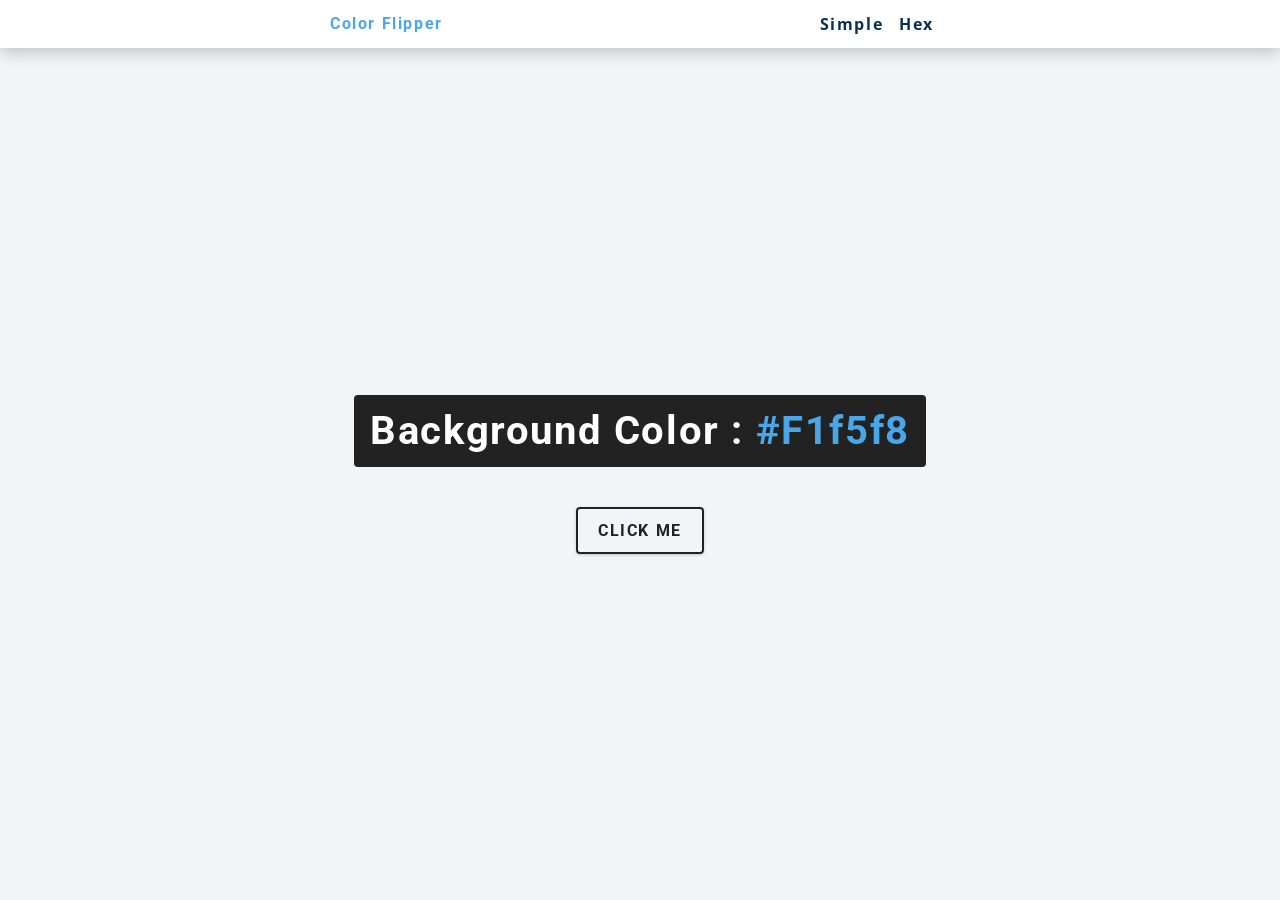
<file: 01-color-flipper/index.html>
<!DOCTYPE html>
<html lang="en">
<head>
    <meta charset="UTF-8">
    <meta http-equiv="X-UA-Compatible" content="IE=edge">
    <meta name="viewport" content="width=device-width, initial-scale=1.0">
    <title>Color Flipper</title>
    <link rel="stylesheet" href="style.css">
</head>
<body>
  <nav>
      <div class="nav-center">
        <h4>color flipper</h4>
        <ul class="nav-links">
          <li><a href="index.html">simple</a></li>
          <li><a href="hex.html">hex</a></li>
        </ul>
      </div>
    </nav>
    <main>
      <div class="container">
        <h2>background color : <span class="color">#f1f5f8</span></h2>
        <button class="btn btn-hero" id="btn">click me</button>
      </div>
    </main>
    <script src="script.js"></script>
</body>
</html>
</file>
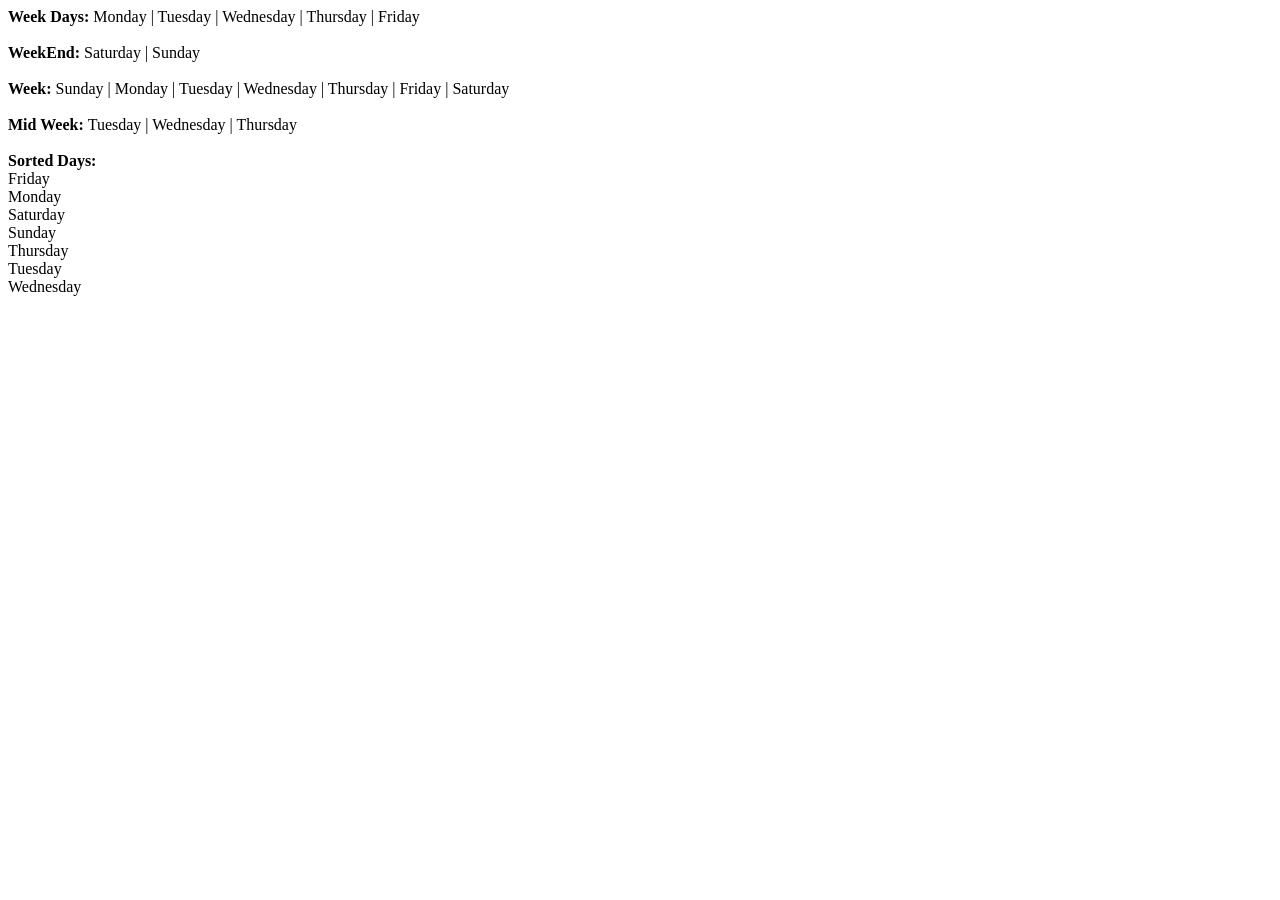
<file: 05-Array_manipulation/index.html>
<!DOCTYPE html>
<html lang="en">
<head>
    <meta charset="UTF-8">
    <meta http-equiv="X-UA-Compatible" content="IE=edge">
    <meta name="viewport" content="width=device-width, initial-scale=1.0">
    <title>writeArray</title>
    <link rel="stylesheet" href="style.css">
</head>
<body onload="writeIt()">
    <script src="script.js"></script>
</body>
</html>
</file>
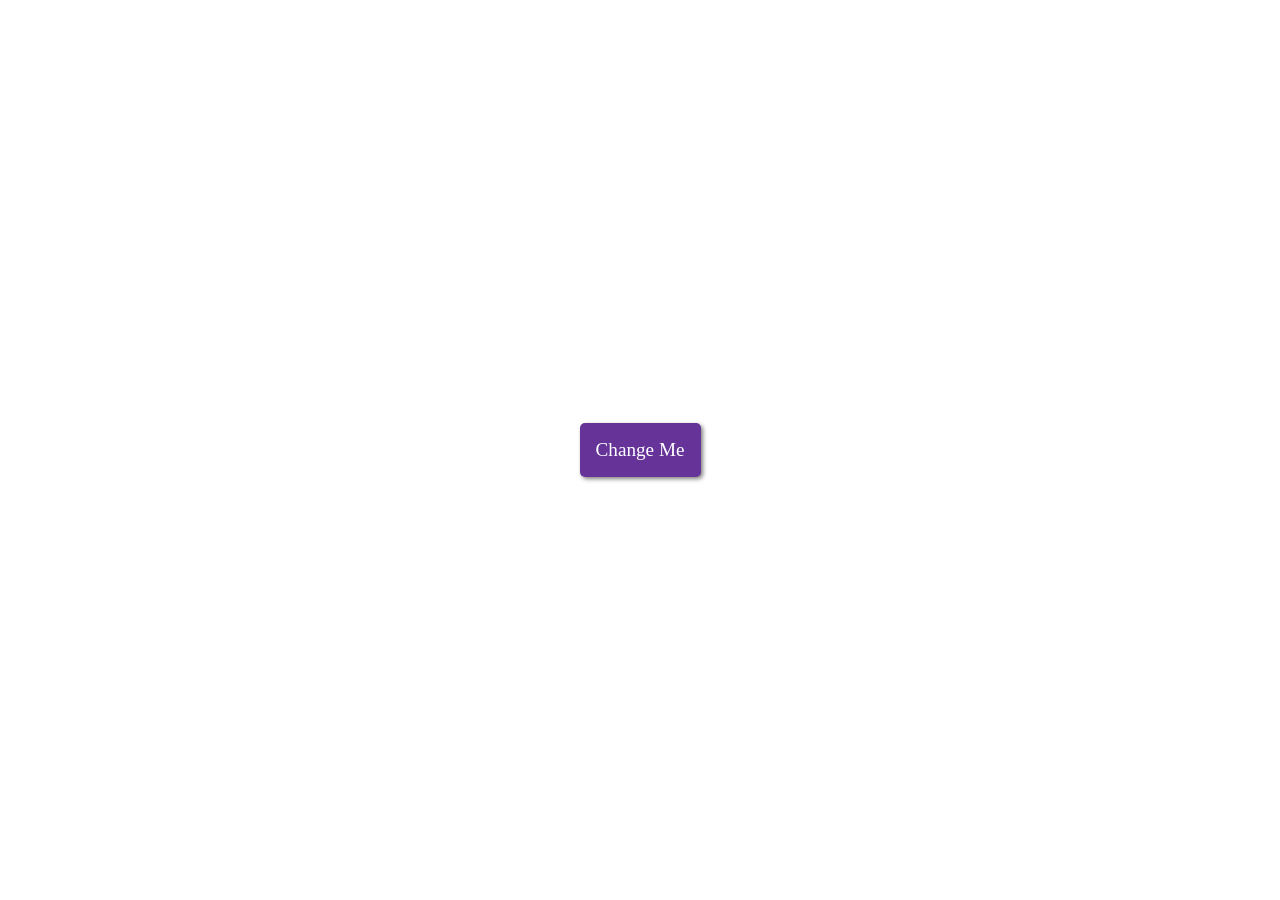
<file: 06-Background-changer/index.html>
<!DOCTYPE html>
<html lang="en">
<head>
    <meta charset="UTF-8">
    <meta http-equiv="X-UA-Compatible" content="IE=edge">
    <meta name="viewport" content="width=device-width, initial-scale=1.0">
    <title>Background-changer</title>
    <link rel="stylesheet" href="style.css">
</head>
<body>
    <button id="btn">Change Me</button>
    <script src="script.js"></script>
</body>
</html>
</file>
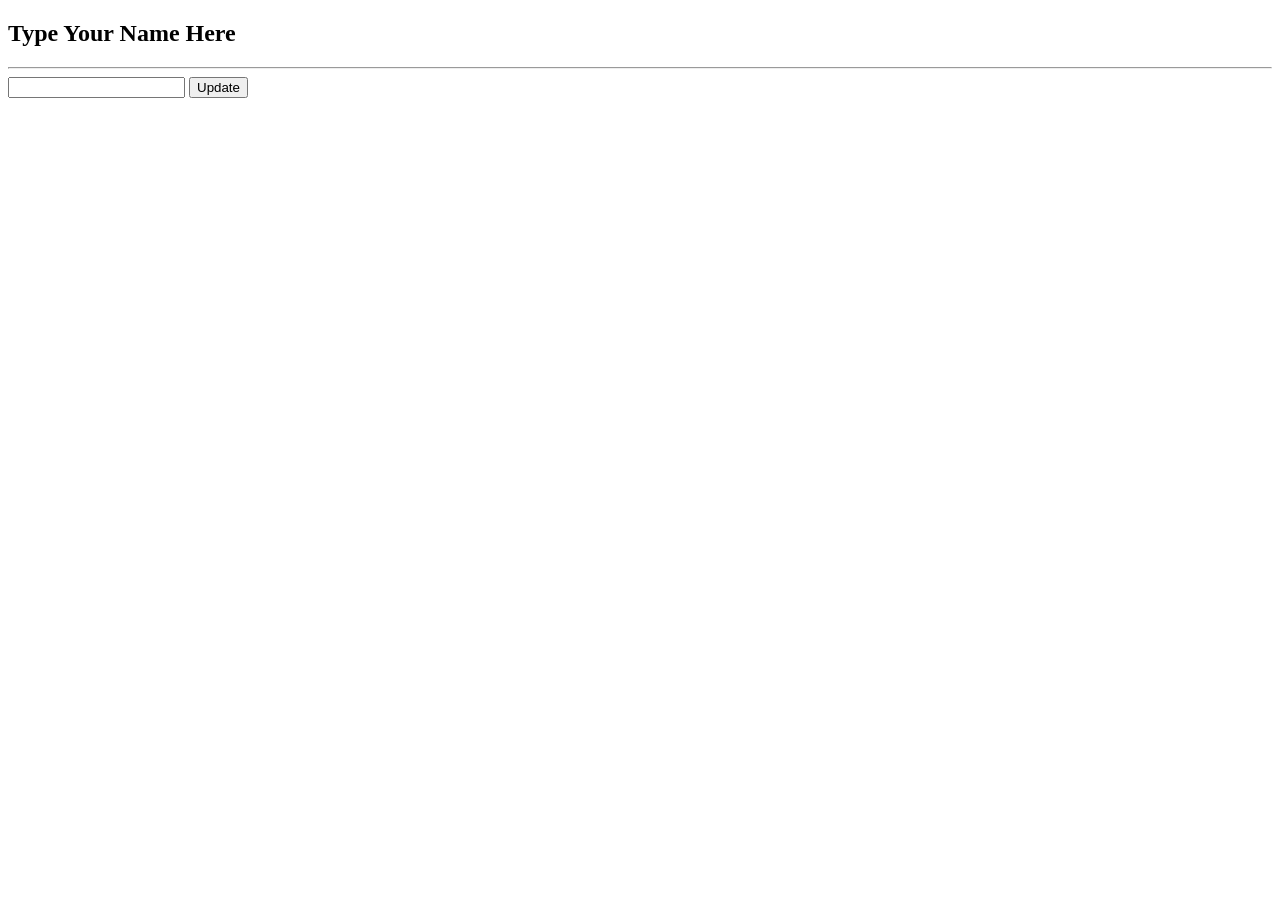
<file: 07-Dom_manipulation/index.html>
<!DOCTYPE html>
<html lang="en">
<head>
    <meta charset="UTF-8">
    <meta http-equiv="X-UA-Compatible" content="IE=edge">
    <meta name="viewport" content="width=device-width, initial-scale=1.0">
    <title>Dom_Manipulation</title>
    <link rel="stylesheet" href="style.css">
</head>
<body>
        <h2>Type Your Name Here</h2>
    <hr />
    <input id="textIn" type="text"/>
     <input type="button" onclick="textChange()" value="Update"/><br>
     <span class="heading"></span>
     <p id="p1"></p>
     <span class="heading"></span>
     <p id="p2"></p> 
    <script src="script.js"></script>
</body>
</html>
</file>
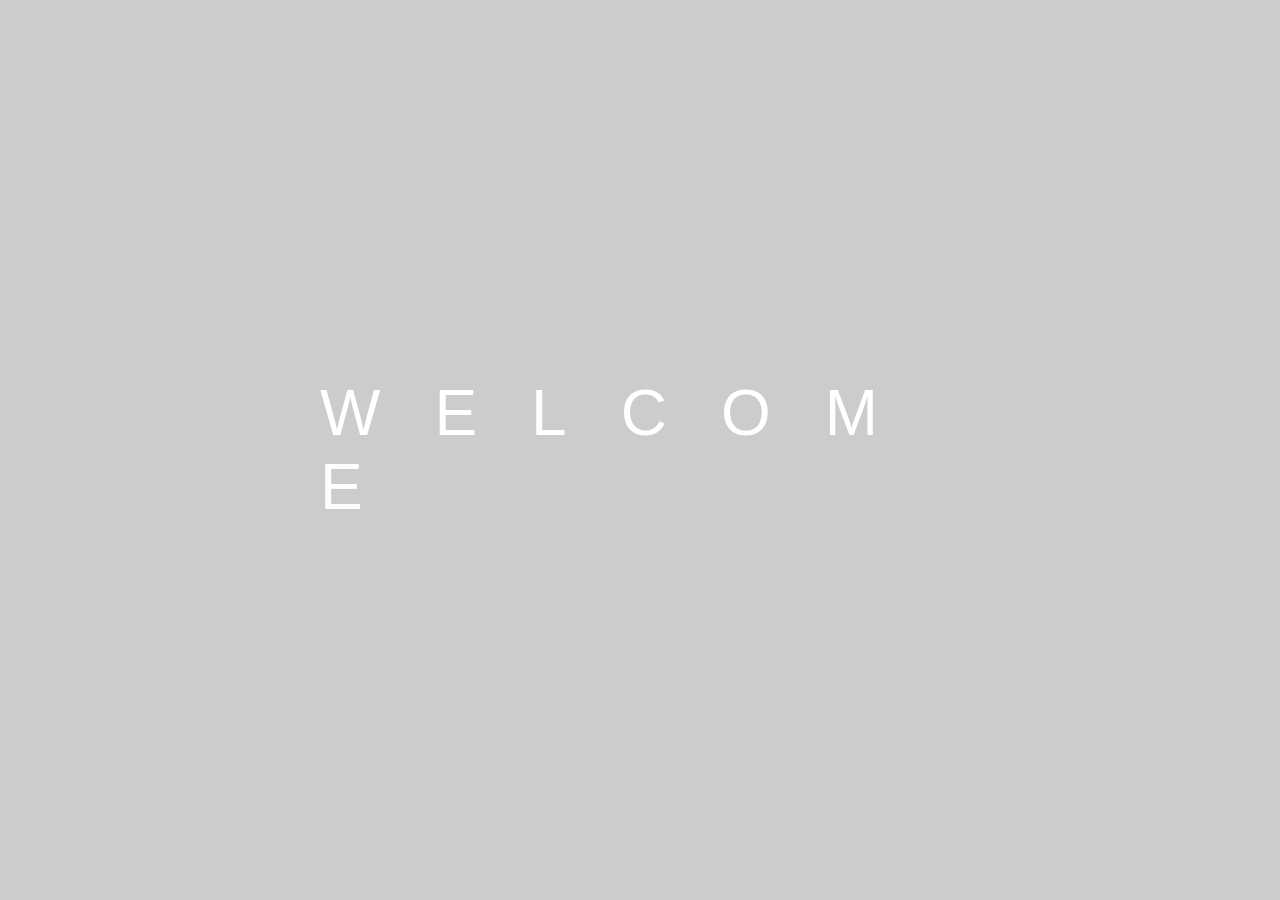
<file: 09-Flyintext/index.html>
<!DOCTYPE html>
<html lang="en">
<head>
    <meta charset="UTF-8">
    <meta http-equiv="X-UA-Compatible" content="IE=edge">
    <meta name="viewport" content="width=device-width, initial-scale=1.0">
    <title>FlyinText</title>
    <link rel="stylesheet" href="style.css">
</head>
<body>
    <div class="container">
		      <ul class="fly-in-text hidden">
                  <li>W</li>
                  <li>E</li>
                  <li>L</li>
                  <li>C</li>
                  <li>O</li>
                  <li>M</li>
                  <li>E</li>
             </ul>
    </div>
    
   <script src="https://ajax.googleapis.com/ajax/libs/jquery/3.1.1/jquery.min.js"></script>
   <script src="https://ajax.googleapis.com/ajax/libs/jquery/2.2.4/jquery.min.js"></script>
        <script src="script.js"></script>
</body>
</html>
</file>
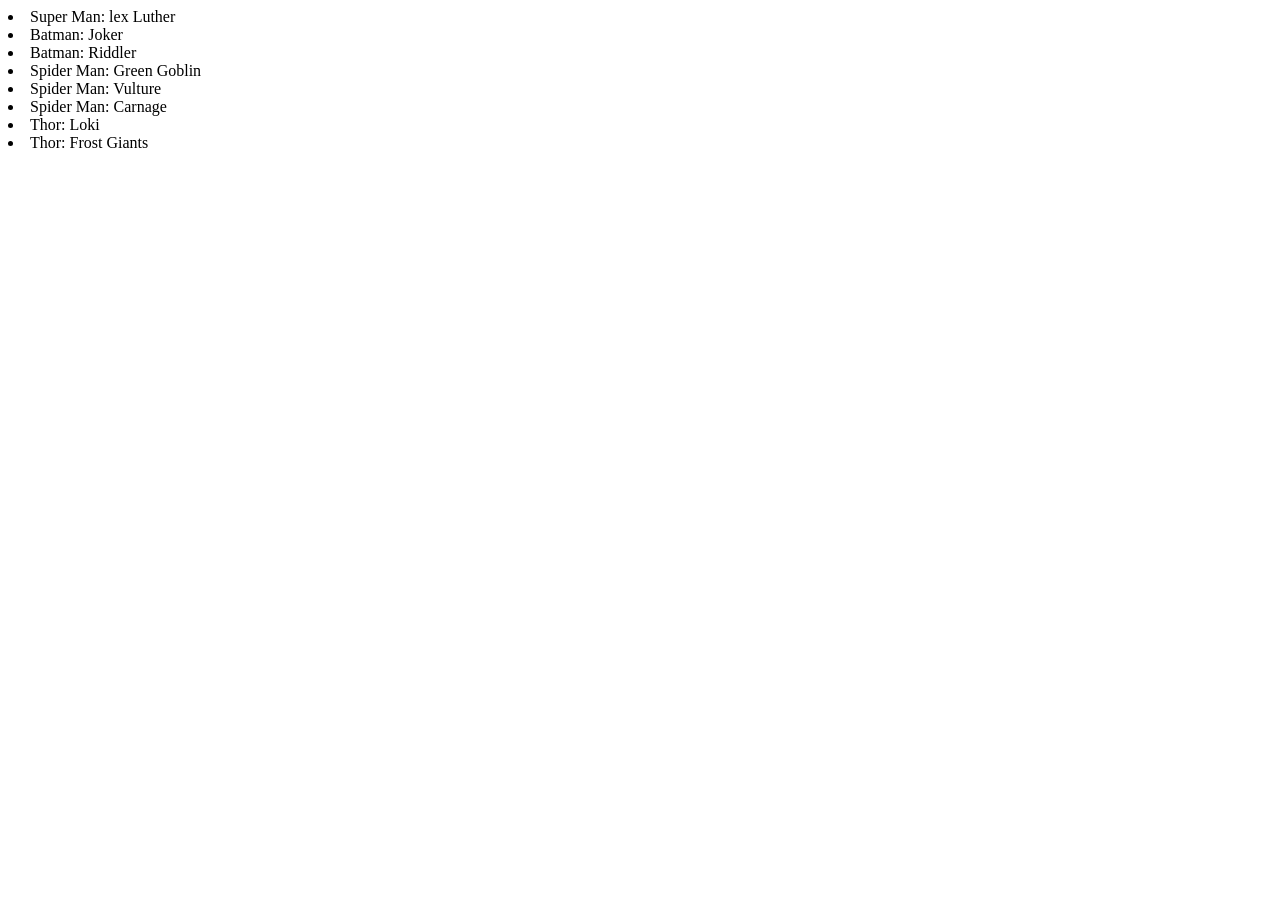
<file: 11-Js_array/index.html>
<!DOCTYPE html>
<html lang="en">
<head>
    <meta charset="UTF-8">
    <meta http-equiv="X-UA-Compatible" content="IE=edge">
    <meta name="viewport" content="width=device-width, initial-scale=1.0">
    <title>Hamburger Button</title>
    <link rel="stylesheet" href="style.css">
</head>
<body onload="writeIt()">
        <script src="script.js"></script>
</body>
</html>
</file>
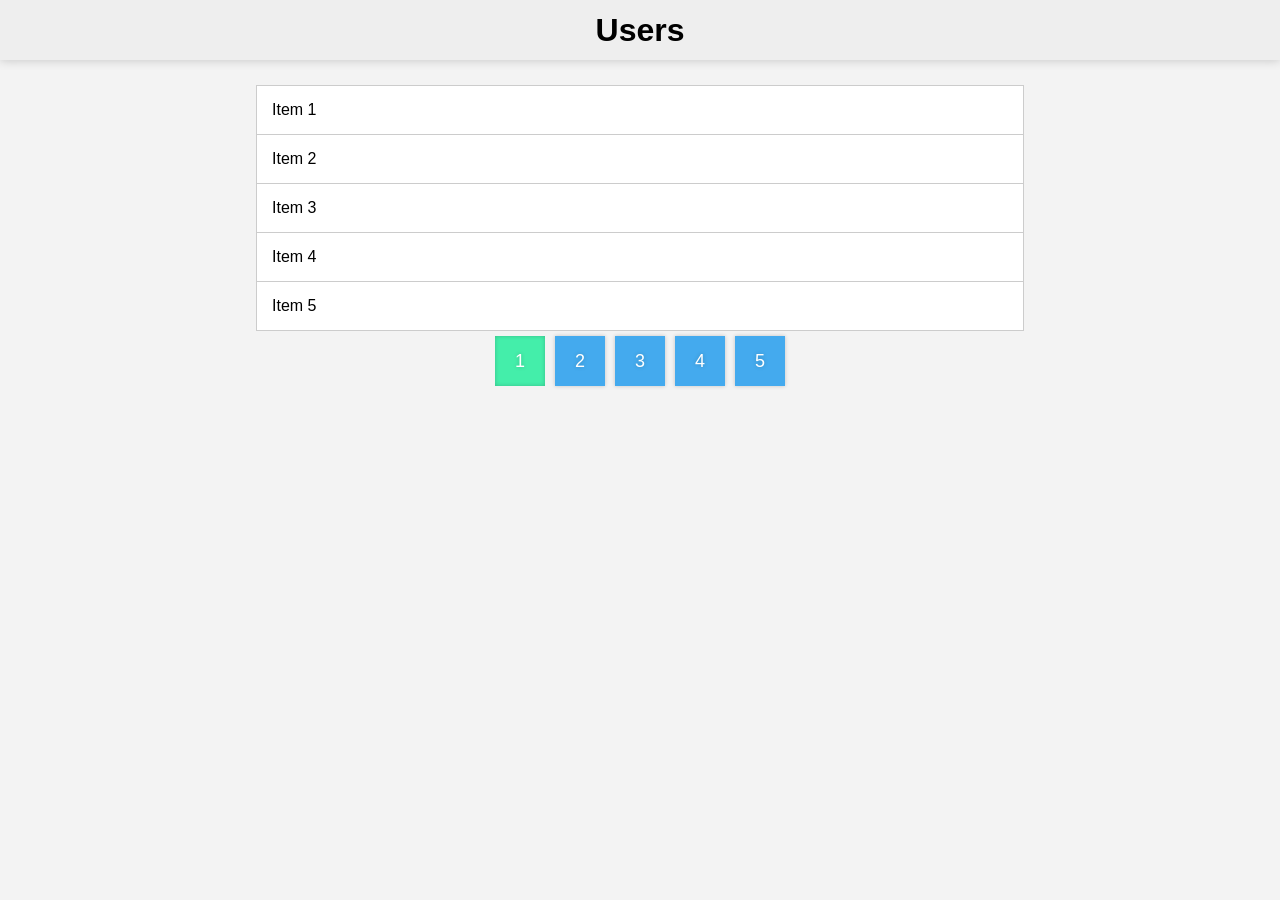
<file: 12-pagination/index.html>
<!DOCTYPE html>
<html lang="en">
  <head>
    <meta charset="UTF-8" />
    <meta http-equiv="X-UA-Compatible" content="IE=edge" />
    <meta name="viewport" content="width=device-width, initial-scale=1.0" />
    <title>Pagination</title>
    <link rel="stylesheet" href="style.css" />
  </head>
  <body>
    <header>
      <h1>Users</h1>
    </header>
    <main>
      <div class="list" id="list"></div>
      <div class="pagenumbers" id="pagination"></div>
    </main>
    <script src="script.js"></script>
  </body>
</html>
</file>
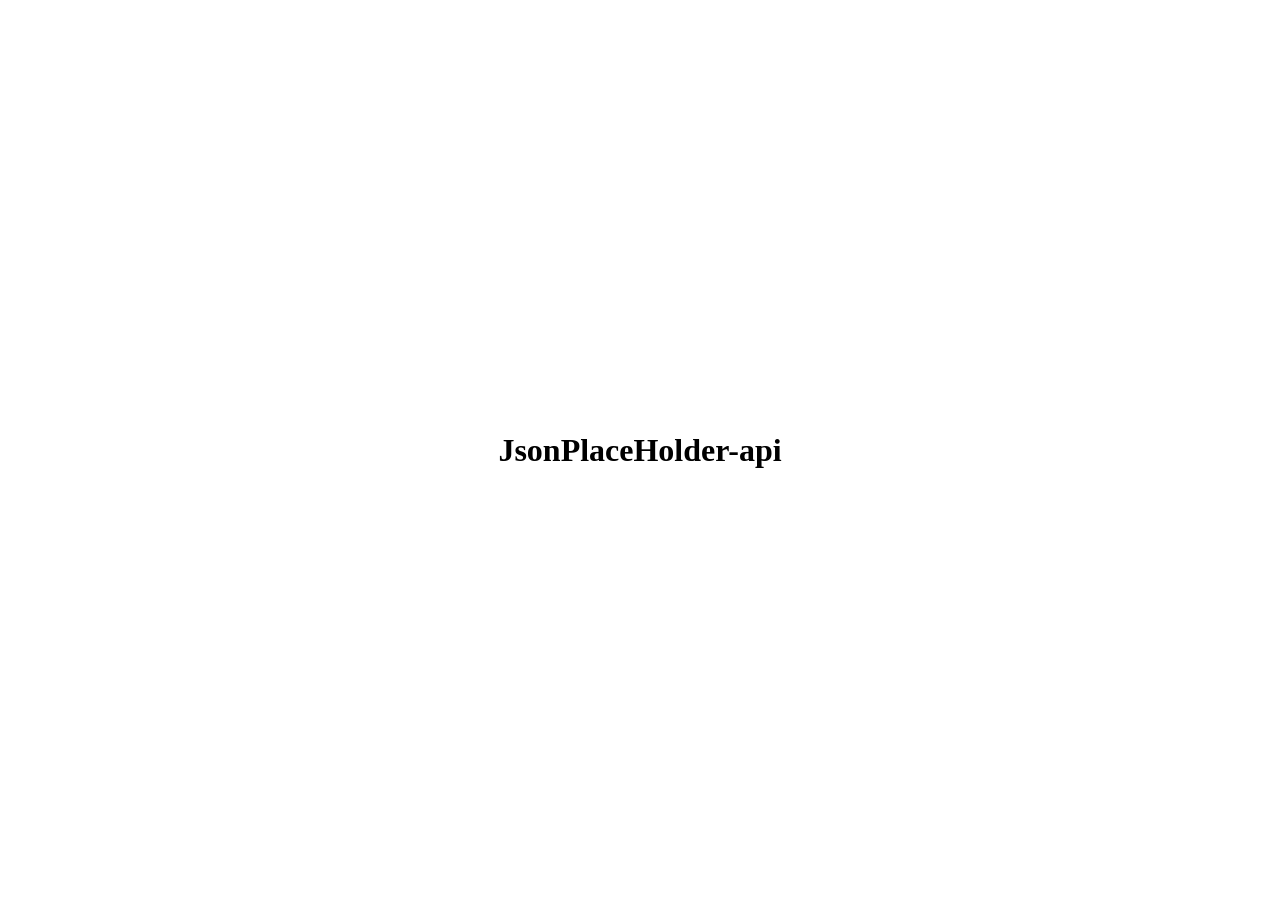
<file: 14-Placeholder-api/index.html>
<!DOCTYPE html>
<html lang="en">
<head>
    <meta charset="UTF-8">
    <meta http-equiv="X-UA-Compatible" content="IE=edge">
    <meta name="viewport" content="width=device-width, initial-scale=1.0">
    <title>Fetch-Api</title>
    <link rel="stylesheet" href="style.css">
</head>
<body>
    <h1>JsonPlaceHolder-api</h1>
    <script src="script.js"></script>
</body>
</html>
</file>
<file: 01-color-flipper/style.css>
/*
=============== 
Fonts
===============
*/
@import url("https://fonts.googleapis.com/css?family=Open+Sans|Roboto:400,700&display=swap");

/*
=============== 
Variables
===============
*/

:root {
  /* dark shades of primary color*/
  --clr-primary-1: hsl(205, 86%, 17%);
  --clr-primary-2: hsl(205, 77%, 27%);
  --clr-primary-3: hsl(205, 72%, 37%);
  --clr-primary-4: hsl(205, 63%, 48%);
  /* primary/main color */
  --clr-primary-5: hsl(205, 78%, 60%);
  /* lighter shades of primary color */
  --clr-primary-6: hsl(205, 89%, 70%);
  --clr-primary-7: hsl(205, 90%, 76%);
  --clr-primary-8: hsl(205, 86%, 81%);
  --clr-primary-9: hsl(205, 90%, 88%);
  --clr-primary-10: hsl(205, 100%, 96%);
  /* darkest grey - used for headings */
  --clr-grey-1: hsl(209, 61%, 16%);
  --clr-grey-2: hsl(211, 39%, 23%);
  --clr-grey-3: hsl(209, 34%, 30%);
  --clr-grey-4: hsl(209, 28%, 39%);
  /* grey used for paragraphs */
  --clr-grey-5: hsl(210, 22%, 49%);
  --clr-grey-6: hsl(209, 23%, 60%);
  --clr-grey-7: hsl(211, 27%, 70%);
  --clr-grey-8: hsl(210, 31%, 80%);
  --clr-grey-9: hsl(212, 33%, 89%);
  --clr-grey-10: hsl(210, 36%, 96%);
  --clr-white: #fff;
  --clr-red-dark: hsl(360, 67%, 44%);
  --clr-red-light: hsl(360, 71%, 66%);
  --clr-green-dark: hsl(125, 67%, 44%);
  --clr-green-light: hsl(125, 71%, 66%);
  --clr-black: #222;
  --ff-primary: "Roboto", sans-serif;
  --ff-secondary: "Open Sans", sans-serif;
  --transition: all 0.3s linear;
  --spacing: 0.1rem;
  --radius: 0.25rem;
  --light-shadow: 0 5px 15px rgba(0, 0, 0, 0.1);
  --dark-shadow: 0 5px 15px rgba(0, 0, 0, 0.2);
  --max-width: 1170px;
  --fixed-width: 620px;
}
/*
=============== 
Global Styles
===============
*/

*,
::after,
::before {
  margin: 0;
  padding: 0;
  box-sizing: border-box;
}
body {
  font-family: var(--ff-secondary);
  background: var(--clr-grey-10);
  color: var(--clr-grey-1);
  line-height: 1.5;
  font-size: 0.875rem;
}
ul {
  list-style-type: none;
}
a {
  text-decoration: none;
}
h1,
h2,
h3,
h4 {
  letter-spacing: var(--spacing);
  text-transform: capitalize;
  line-height: 1.25;
  margin-bottom: 0.75rem;
  font-family: var(--ff-primary);
}
h1 {
  font-size: 3rem;
}
h2 {
  font-size: 2rem;
}
h3 {
  font-size: 1.25rem;
}
h4 {
  font-size: 0.875rem;
}
p {
  margin-bottom: 1.25rem;
  color: var(--clr-grey-5);
}
@media screen and (min-width: 800px) {
  h1 {
    font-size: 4rem;
  }
  h2 {
    font-size: 2.5rem;
  }
  h3 {
    font-size: 1.75rem;
  }
  h4 {
    font-size: 1rem;
  }
  body {
    font-size: 1rem;
  }
  h1,
  h2,
  h3,
  h4 {
    line-height: 1;
  }
}
/*  global classes */

/* section */
.section {
  padding: 5rem 0;
}

.section-center {
  width: 90vw;
  margin: 0 auto;
  max-width: 1170px;
}
@media screen and (min-width: 992px) {
  .section-center {
    width: 95vw;
  }
}
main {
  min-height: 100vh;
  display: grid;
  place-items: center;
}

/*
=============== 
Nav
===============
*/
nav {
  background: var(--clr-white);
  height: 3rem;
  display: grid;
  align-items: center;
  box-shadow: var(--dark-shadow);
}
.nav-center {
  width: 90vw;
  max-width: var(--fixed-width);
  margin: 0 auto;
  display: flex;
  align-items: center;
  justify-content: space-between;
}
.nav-center h4 {
  margin-bottom: 0;
  color: var(--clr-primary-5);
}
.nav-links {
  display: flex;
}
nav a {
  text-transform: capitalize;
  font-weight: 700;
  font-size: 1rem;
  color: var(--clr-primary-1);
  letter-spacing: var(--spacing);
  margin-right: 1rem;
}
nav a:hover {
  color: var(--clr-primary-5);
}
/*
=============== 
Container
===============
*/
main {
  min-height: calc(100vh - 3rem);
  display: grid;
  place-items: center;
}
.container {
  text-align: center;
}
.container h2 {
  background: var(--clr-black);
  color: var(--clr-white);
  padding: 1rem;
  border-radius: var(--radius);
  margin-bottom: 2.5rem;
}
.color {
  color: var(--clr-primary-5);
}
.btn-hero {
  font-family: var(--ff-primary);
  text-transform: uppercase;
  background: transparent;
  color: var(--clr-black);
  letter-spacing: var(--spacing);
  display: inline-block;
  font-weight: 700;
  transition: var(--transition);
  border: 2px solid var(--clr-black);
  cursor: pointer;
  box-shadow: 0 1px 3px rgba(0, 0, 0, 0.2);
  border-radius: var(--radius);
  font-size: 1rem;
  padding: 0.75rem 1.25rem;
}
.btn-hero:hover {
  color: var(--clr-white);
  background: var(--clr-black);
}
</file>
<file: 05-Array_manipulation/style.css>
* {
    box-sizing: border-box;
}

body {
    display: flex;
    align-items: center;
    justify-content: center;
    margin:0;
    min-height: 100vh;
}
</file>
<file: 06-Background-changer/style.css>
* {
    box-sizing: border-box;
}

body {
    display: flex;
    align-items: center;
    justify-content: center;
    margin:0;
    min-height: 100vh;
}

button {
    background-color: rebeccapurple;
    color:white;
    padding:1rem;
    font-family: inherit;
    font-size: 1.2rem;
    box-shadow: 2px 2px 4px rgba(0,0,0,0.5);
    border-radius: 5px;
    border: none;
    transition: transform 0.1s linear;
}

button:focus {
    outline: none;
}

button:active {
    box-shadow: 0;
    transform: translate(2px, 2px);
}
</file>
<file: 07-Dom_manipulation/style.css>
p{
    margin:0px;
    padding:0px;
  }
  span{
      display:inline-block;
      color:white;
      text-align: center;
  }
</file>
<file: 09-Flyintext/style.css>
*{
    padding:0;
    margin:0;
    box-sizing:border-box;
    }
    body{
    margin:0;
    padding:0;
    background-color:#ccc;
    }
.container{			 
    margin:0 auto;
    overflow:hidden;
    }

.fly-in-text{
    list-style:none;
    position:absolute;
    left:50%;
    top:50%;
    transform: translateX(-50%) translateY(-50%);
    }
    .fly-in-text li{
    display:inline-block;
    margin-right:50px;
    color:#fff;
    font-family:Open Sans, Arial;
    font-weight:300;
    font-size: 4em;
    opacity:1;
    transition:all 2.5s ease;
    }
    .fly-in-text li:last-child{
    margin-right:0;
    }
    .fly-in-text li:hidden{
    opacity:0;
    }
    .fly-in-text.hidden li{
        opacity:0;
    }
    .fly-in-text.hidden li:nth-child(1){ transform: translateX(-200px) translateY(-200px);}
    .fly-in-text.hidden li:nth-child(2){ transform: translateX(20px) translateY(100px);}
    .fly-in-text.hidden li:nth-child(3){ transform: translateX(-150px) translateY(-80px);}
    .fly-in-text.hidden li:nth-child(4){ transform: translateX(10px) translateY(-200px);}
    .fly-in-text.hidden li:nth-child(5){ transform: translateX(-300px) translateY(200px);}
    .fly-in-text.hidden li:nth-child(6){ transform: translateX(20px) translateY(-20px);}
    .fly-in-text.hidden li:nth-child(7){ transform: translateX(30px) translateY(200px);}
    
    
    .content h2{
    font-family:Open Sans,Arial;
    letter-spacing:5px;
    margin-top:380px;
    text-align:center;
    color:#f2f2f2;
    }
</file>
<file: 11-Js_array/style.css>
* {
    box-sizing: border-box;
}

body {
    display: flex;
    align-items: center;
    justify-content: center;
    margin:0;
    min-height: 100vh;
}
</file>
<file: 12-pagination/style.css>
* {
	margin: 0;
	padding: 0;
	box-sizing: border-box;
	font-family: sans-serif;
}

body {
	background: #F3F3F3;
}

header {
	display: flex;
	justify-content: center;
	align-items: center;
	height: 60px;
	background-color: #EEE;
	box-shadow: 0px 0px 10px rgba(0, 0, 0, 0.2);
}

main {
	display: flex;
	flex-direction: column;
	align-items: center;
}

main .list {
	width: 100%;
	max-width: 768px;
	background-color: #FFF;
	border: 1px solid #CCC;
	margin-top: 25px;
}

main .list .item {
	padding: 15px;
	border-bottom: 1px solid #CCC;
}
main .list .item:last-of-type {
	border-bottom: none;
}
main .list .item:hover {
	background: rgba(0, 0, 0, 0.05);
}

.pagenumbers {
	display: flex;
	flex-wrap: wrap;
	justify-content: center;
	align-items: center;
}

.pagenumbers button {
	width: 50px;
	height: 50px;

	appearance: none;
	border: none;
	outline: none;
	cursor: pointer;

	background-color: #44AAEE;

	margin: 5px;
	transition: 0.4s;

	color: #FFF;
	font-size: 18px;
	text-shadow: 0px 0px 4px rgba(0, 0, 0, 0.2);
	box-shadow: 0px 0px 4px rgba(0, 0, 0, 0.2);
}

.pagenumbers button:hover {
	background-color: #44EEAA;
}

.pagenumbers button.active {
	background-color: #44EEAA;
	box-shadow: inset 0px 0px 4px rgba(0, 0, 0, 0.2);
}
</file>
<file: 14-Placeholder-api/style.css>
* {
    box-sizing: border-box;
}

body {
    display: flex;
    align-items: center;
    justify-content: center;
    margin:0;
    min-height: 100vh;
}
</file>
